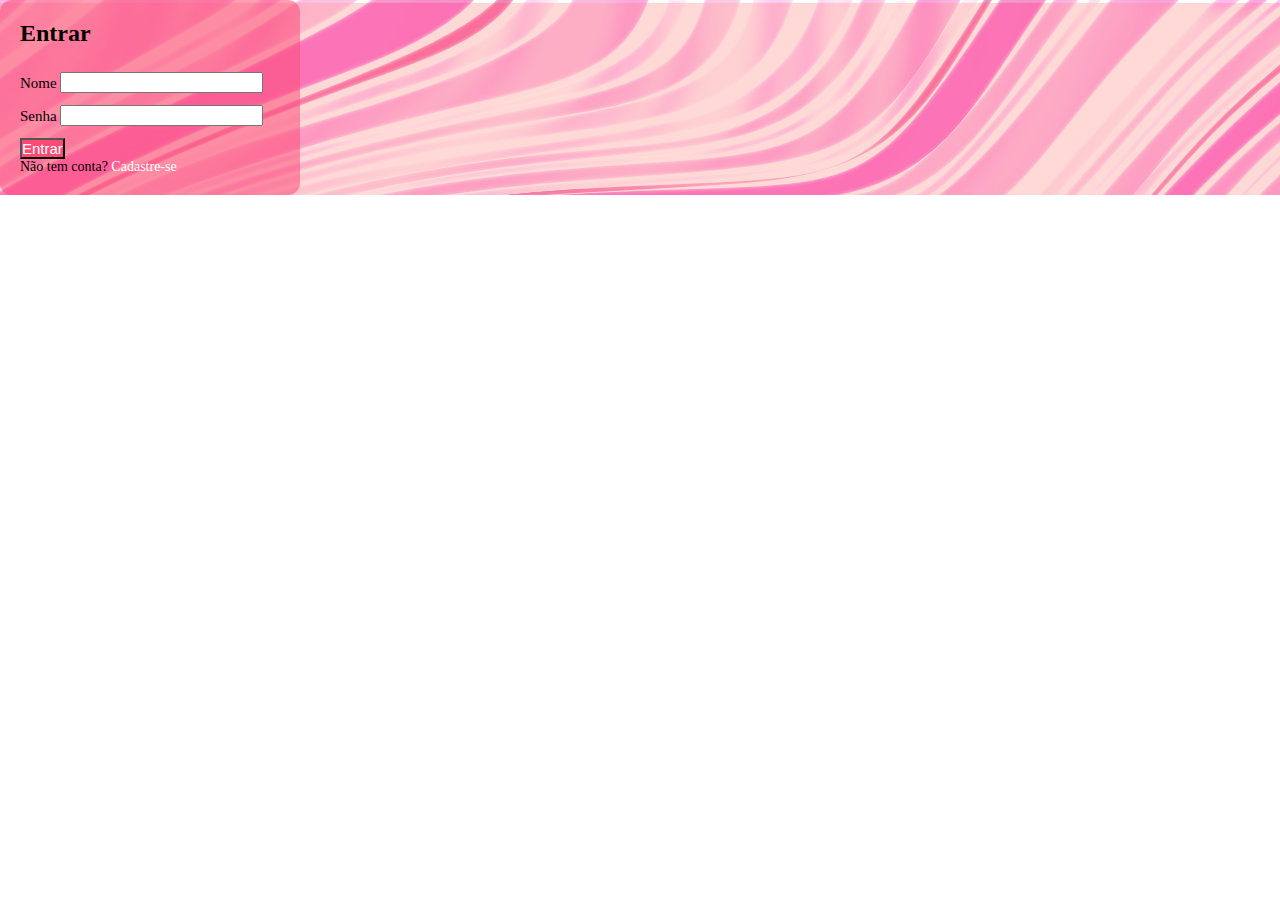
<file: index.html>
<!DOCTYPE html>
<html lang="en">
<head>
    <meta charset="UTF-8">
    <meta http-equiv="X-UA-Compatible" content="IE=edge">
    <meta name="viewport" content="width=device-width, initial-scale=1.0">
    <title>Login</title>

    <link href="https://cdn.jsdelivr.net/npm/bootstrap@5.3.0-alpha1/dist/css/bootstrap.min.css" rel="stylesheet" integrity="sha384-GLhlTQ8iRABdZLl6O3oVMWSktQOp6b7In1Zl3/Jr59b6EGGoI1aFkw7cmDA6j6gD" crossorigin="anonymous">

    <link rel="stylesheet" href="https://cdn.jsdelivr.net/npm/bootstrap-icons@1.10.3/font/bootstrap-icons.css">

    <link rel="stylesheet" href="stylelogin.css">
</head>
<body>

    <main class="vh-100 vw-100 d-flex align-items-center justify-content-center">
        <div class="card-login">
            <h1 class="text-center">Entrar</h1>
        
            <form id="form-login" class="needs-validation" novalidate>
                <div class="form-group">
                    <label for="nome" class="form-label">Nome</label>
                    <input type="text" id="nome" class="form-control" required>
                </div>
                <div class="form-group">
                    <label for="password" class="form-label">Senha</label>
                    <input type="password" id="senha" class="form-control" required>
                </div>
        
                <input class="btn btn-default w-100" type="button" value="Entrar"  onclick="entrar()">
            </form>

            <div class="container mt-4">
                <div class="row">
                    <div class="col">
                        <p class="text-center">
                            Não tem conta?
                            <a href="./cadastro.html">Cadastre-se</a>
                        </p>
                    </div>
                </div>
            </div>
        </div>
    </main>
    
    <script src="https://cdn.jsdelivr.net/npm/bootstrap@5.3.0-alpha1/dist/js/bootstrap.bundle.min.js" integrity="sha384-w76AqPfDkMBDXo30jS1Sgez6pr3x5MlQ1ZAGC+nuZB+EYdgRZgiwxhTBTkF7CXvN" crossorigin="anonymous"></script>

    <script src="./index.js"></script>
</body>
</html>
</file>
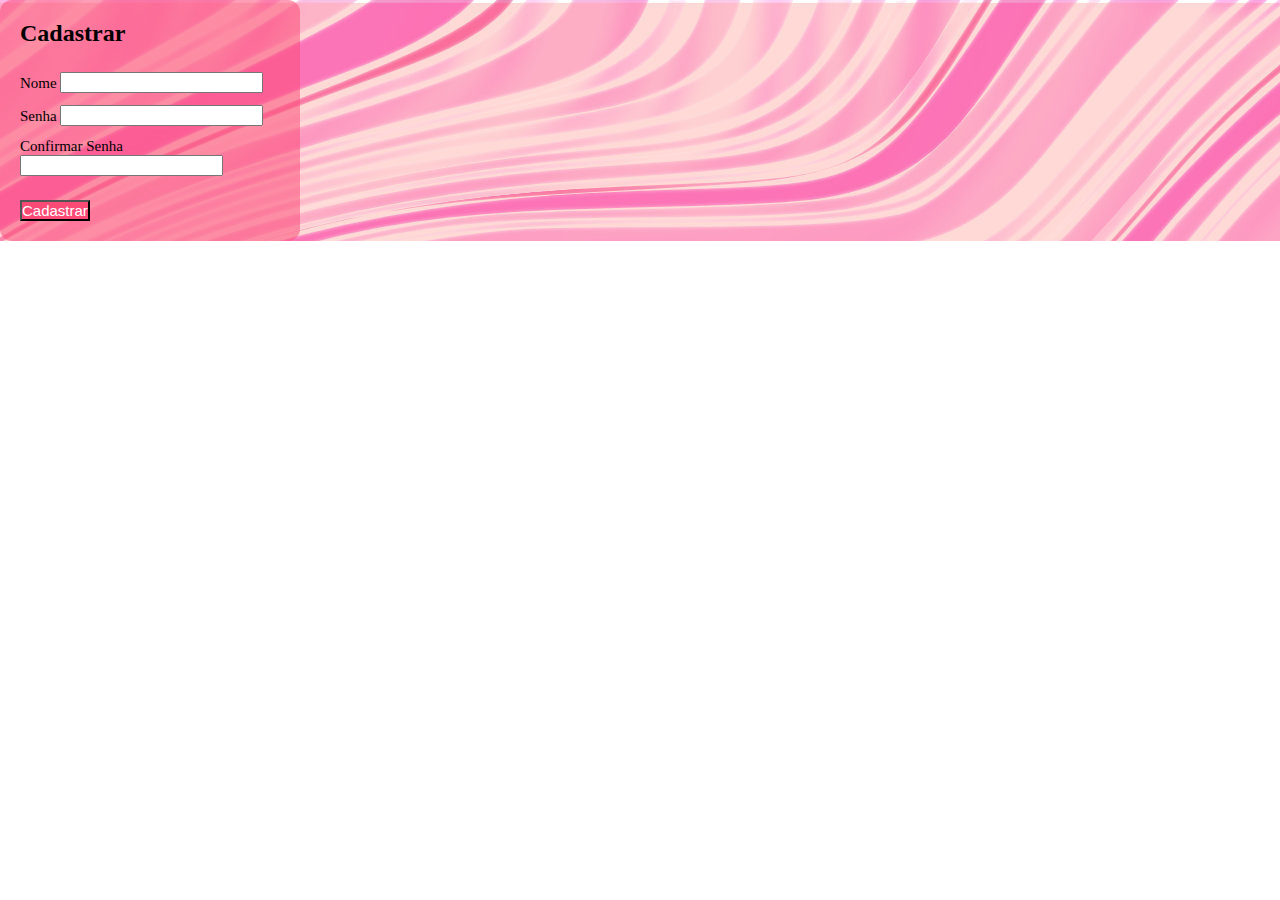
<file: cadastro.html>
<!DOCTYPE html>
<html lang="en">
<head>
    <meta charset="UTF-8">
    <meta http-equiv="X-UA-Compatible" content="IE=edge">
    <meta name="viewport" content="width=device-width, initial-scale=1.0">
    <title>Cadastro</title>

    <link href="https://cdn.jsdelivr.net/npm/bootstrap@5.3.0-alpha1/dist/css/bootstrap.min.css" rel="stylesheet"
        integrity="sha384-GLhlTQ8iRABdZLl6O3oVMWSktQOp6b7In1Zl3/Jr59b6EGGoI1aFkw7cmDA6j6gD" crossorigin="anonymous">

    <link rel="stylesheet" href="https://cdn.jsdelivr.net/npm/bootstrap-icons@1.10.3/font/bootstrap-icons.css">

    <link rel="stylesheet" href="stylelogin.css">
</head>
<body>

    <main class="vh-100 vw-100 d-flex align-items-center justify-content-center">
        <div class="card-login">
            <h1 class="text-center">Cadastrar</h1>
        
            <form id="box-cadastro" class="needs-validation" novalidate>
                <div class="form-group">
                    <label for="nome" class="form-label">Nome</label>
                    <input type="text" id="nome" class="form-control" required>
                </div>
                <div class="form-group">
                    <label for="password" class="form-label">Senha</label>
                    <input type="password" id="senha" class="form-control" required>
                </div>
                <div class="form-group">
                    <label for="password" class="form-label">Confirmar Senha</label>
                    <input type="password" id="confirmasenha" class="form-control" required>
                </div>
        
                <input class="btn btn-default w-100" type="submit" value="Cadastrar">
            </form>
        </div>
    </main>

    
    <script src="https://cdn.jsdelivr.net/npm/bootstrap@5.3.0-alpha1/dist/js/bootstrap.bundle.min.js"
        integrity="sha384-w76AqPfDkMBDXo30jS1Sgez6pr3x5MlQ1ZAGC+nuZB+EYdgRZgiwxhTBTkF7CXvN"
        crossorigin="anonymous"></script>


    <script src="./cadastro.js"></script>
</body>
</html>
</file>
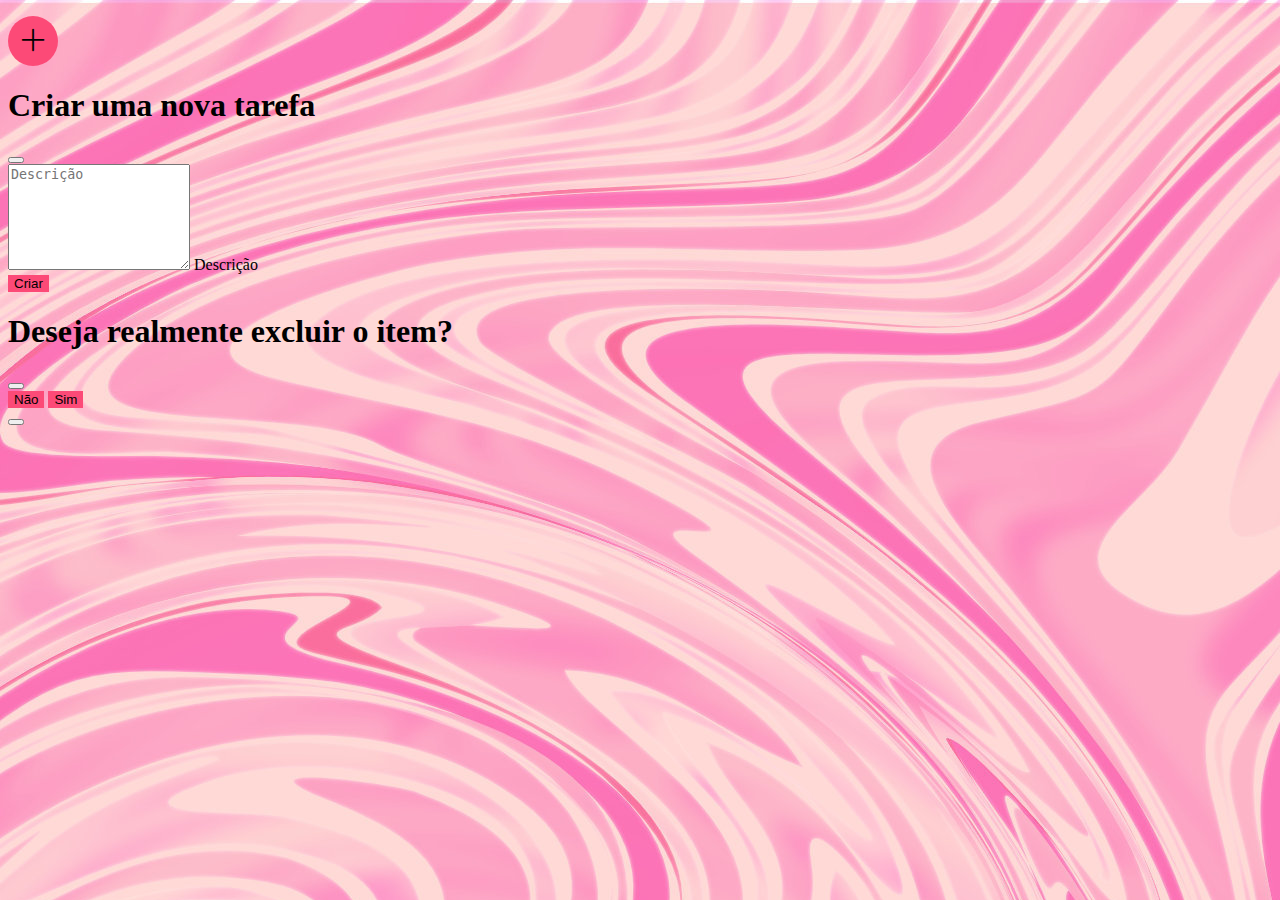
<file: mensagens.html>
<!DOCTYPE html>
<html lang="en">
  <head>
    <meta charset="UTF-8" />
    <meta http-equiv="X-UA-Compatible" content="IE=edge" />
    <meta name="viewport" content="width=device-width, initial-scale=1.0" />
    <title>Tarefas</title>
    <link
      href="https://cdn.jsdelivr.net/npm/bootstrap@5.3.0-alpha1/dist/css/bootstrap.min.css"
      rel="stylesheet"
      integrity="sha384-GLhlTQ8iRABdZLl6O3oVMWSktQOp6b7In1Zl3/Jr59b6EGGoI1aFkw7cmDA6j6gD"
      crossorigin="anonymous"
    />
    <link
      rel="stylesheet"
      href="https://cdn.jsdelivr.net/npm/bootstrap-icons@1.10.3/font/bootstrap-icons.css"
    />
    <link rel="stylesheet" href="style.css" />
  </head>
  <body>
    <div class="container">
      <div class="row my-5">
        <div class="col">
          <div class="card">
            <ul class="list-group list-group-flush" id="list-todo"></ul>
          </div>
        </div>
      </div>

      <button
        type="button"
        class="btn btn-info position-fixed float-button"
        data-bs-toggle="modal"
        data-bs-target="#create-todo-modal"
      >
        <i class="bi bi-plus-lg"></i>
      </button>
    </div>

    <div
      class="modal fade"
      id="create-todo-modal"
      tabindex="-1"
      aria-labelledby="create-todo-modal-label"
      aria-hidden="true"
    >
      <div class="modal-dialog">
        <div class="modal-content">
          <div class="modal-header">
            <h1 class="modal-title fs-5" id="create-todo-modal-label">
              Criar uma nova tarefa
            </h1>
            <button
              type="button"
              class="btn-close"
              data-bs-dismiss="modal"
              aria-label="Close"
            ></button>
          </div>
          <div class="modal-body">
            <div class="form-floating">
              <textarea
                class="form-control"
                placeholder="Descrição"
                id="text-todo"
                style="height: 100px"
              ></textarea>
              <label for="floatingTextarea2">Descrição</label>
            </div>
          </div>
          <div class="modal-footer">
            <button type="button" class="btn btn-info" onclick="createTodo()">
              Criar
            </button>
          </div>
        </div>
      </div>
    </div>

    <div
      class="modal fade"
      id="delete-todo-modal"
      tabindex="-1"
      aria-labelledby="delete-todo-modal-label"
      aria-hidden="true"
    >
      <div class="modal-dialog">
        <div class="modal-content">
          <div class="modal-header">
            <h1 class="modal-title fs-5" id="delete-todo-modal-label">
              Deseja realmente excluir o item?
            </h1>
            <button
              type="button"
              class="btn-close"
              data-bs-dismiss="modal"
              aria-label="Close"
            ></button>
          </div>
          <div class="modal-footer">
            <button
              type="button"
              class="btn btn-outline-info"
              data-bs-dismiss="modal"
              aria-label="Close"
            >
              Não
            </button>
            <button
              id="delete-button"
              type="button"
              class="btn btn-info"
              data-id=""
              onclick="confirmDelete(this)"
            >
              Sim
            </button>
          </div>
        </div>
      </div>
    </div>

    <div
      class="toast align-items-center border-0 position-fixed feedback-toast"
      role="alert"
      tabindex="-2"
      aria-live="assertive"
      aria-atomic="true"
      id="feedback-toast"
    >
      <div class="d-flex">
        <div class="toast-body"></div>
        <button
          type="button"
          class="btn-close btn-close-white me-2 m-auto"
          data-bs-dismiss="toast"
          aria-label="Close"
        ></button>
      </div>
    </div>

    <script
      src="https://cdn.jsdelivr.net/npm/@popperjs/core@2.11.6/dist/umd/popper.min.js"
      integrity="sha384-oBqDVmMz9ATKxIep9tiCxS/Z9fNfEXiDAYTujMAeBAsjFuCZSmKbSSUnQlmh/jp3"
      crossorigin="anonymous"
    ></script>
    <script
      src="https://cdn.jsdelivr.net/npm/bootstrap@5.3.0-alpha1/dist/js/bootstrap.min.js"
      integrity="sha384-mQ93GR66B00ZXjt0YO5KlohRA5SY2XofN4zfuZxLkoj1gXtW8ANNCe9d5Y3eG5eD"
      crossorigin="anonymous"
    ></script>
    <script src="./mensagens.js"></script>
  </body>
</html>
</file>
<file: stylelogin.css>
*{
    margin: 0;
    padding: 0;
    box-sizing: border-box;
}

html {
    font-size: 62.5%;
}

main{
   /*  background-image: url(./assets/bgpink.jpg); */
    background: url(./bg.jpg) !important;
}

.card-login {
    width: 300px;
    height: min-content;
    padding: 20px;
    border-radius: 12px;
    background-color:  rgba(252, 74, 119, 0.539);
    animation: CardAnimation 3s;
}

    @keyframes CardAnimation {
       from {
        opacity: 0%;
       }
       to { 
        opacity: 100%;        
        }
    }

.card-login h1 {
    font-size: 2.4rem;
    margin-bottom: 25px;
}

.card-login form {
    font-size: 1.5rem;
}

.card-login form .form-group {
    margin-bottom: 12px;
}

.card-login form input[type="submit"]{
    margin-top: 12px;
}

.card-login form input {
    font-size: 1.5rem;
}

p {
    font-size: 1.4rem;
}

.btn-default {
    background-color: rgb(252, 74, 119);
    color: white;
}

.btn-default:hover {
     background-color: rgb(252, 74, 119);
     color: white;
} 

a{
    color: white;
    text-decoration: none;
}
</file>
<file: style.css>
body {
  background-image: url(./bg.jpg) !important;
}

.float-button {
  bottom: 40px;
  right: 40px;
  padding: 0 !important;
  height: 50px;
  width: 50px;
  font-size: 30px;
  border-radius: 50%;
  border:rgb(252, 74, 119);
  background-color:rgb(252, 74, 119);
}

.float-button:hover {
  background-color: rgb(255, 161, 184);
}

.btn-info:hover {
  background-color: rgb(255, 161, 184);
}

.btn-outline-info:hover{
  background-color: rgb(255, 161, 184);
}

.btn-info, .btn-outline-info {
  background-color: rgb(252, 74, 119);
  border:  rgb(252, 74, 119);
  color: black;
}

.feedback-toast {
  right: 50px;
  top: 50px;
  z-index: 99999;
}

.icon-delete:hover {
  color: rgb(196, 7, 7);
}
</file>
